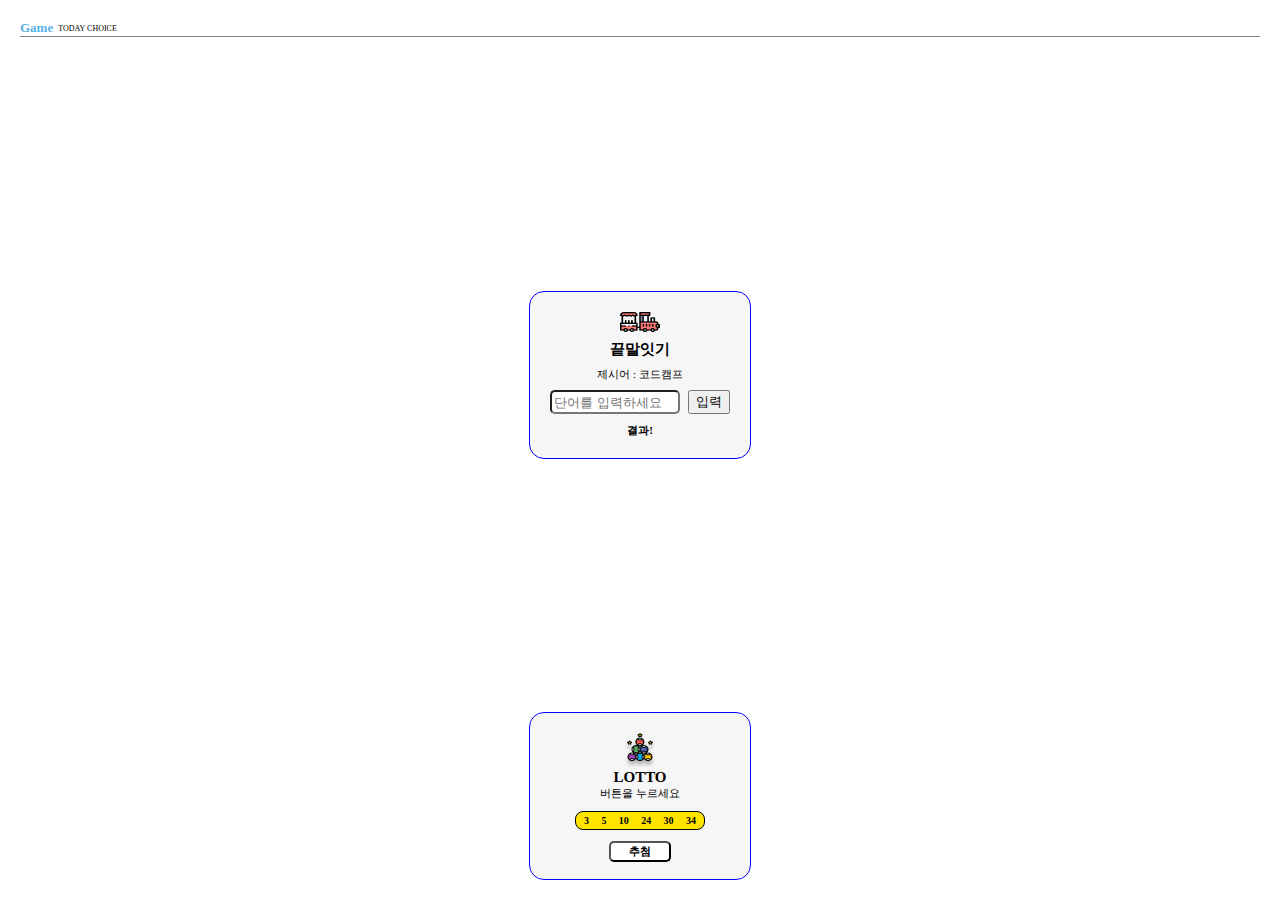
<file: game.html>
<!DOCTYPE html>
<html lang="ko">
<head>
    <title>Game</title>
    <link href="./styles/game.css" rel="stylesheet">
    <script src="./styles/game.js"></script>
</head>
<body>
    <div class="wrapper">
        <div class="wrapper__header">
            <div class="header__title">
                <div class="title">Game</div>
                <div class="subtitle">TODAY CHOICE</div>
            </div>
            <div class="divideLine"></div>
        </div>
        <div class="game_container">
            <img src="./images/word.png">
            <div class="game__title">끝말잇기</div>
            <div class="game__subtitle">제시어 : <span id="word">코드캠프</span></div>
            <div class="word__text">
                <input class="textbox" id="myword" placeholder="단어를 입력하세요">
                <button class="search0" onclick="startWord()">입력</button>
            </div>
            <div id="result" class="word__result">결과!</div>
        </div>
        <div class="game_container">
            <img src="./images/lotto.png">
            <div class="game__title">LOTTO</div>
            <div class="game__subtitle">버튼을 누르세요</div>
            <div class="game__lotto__number">
                <span>3</span>
                <span>5</span>
                <span>10</span>
                <span>24</span>
                <span>30</span>
                <span>34</span>
            </div>
            <button class="game__lotto__button">추첨</button>
        </div>
    </div>
</body>
</html>
</file>
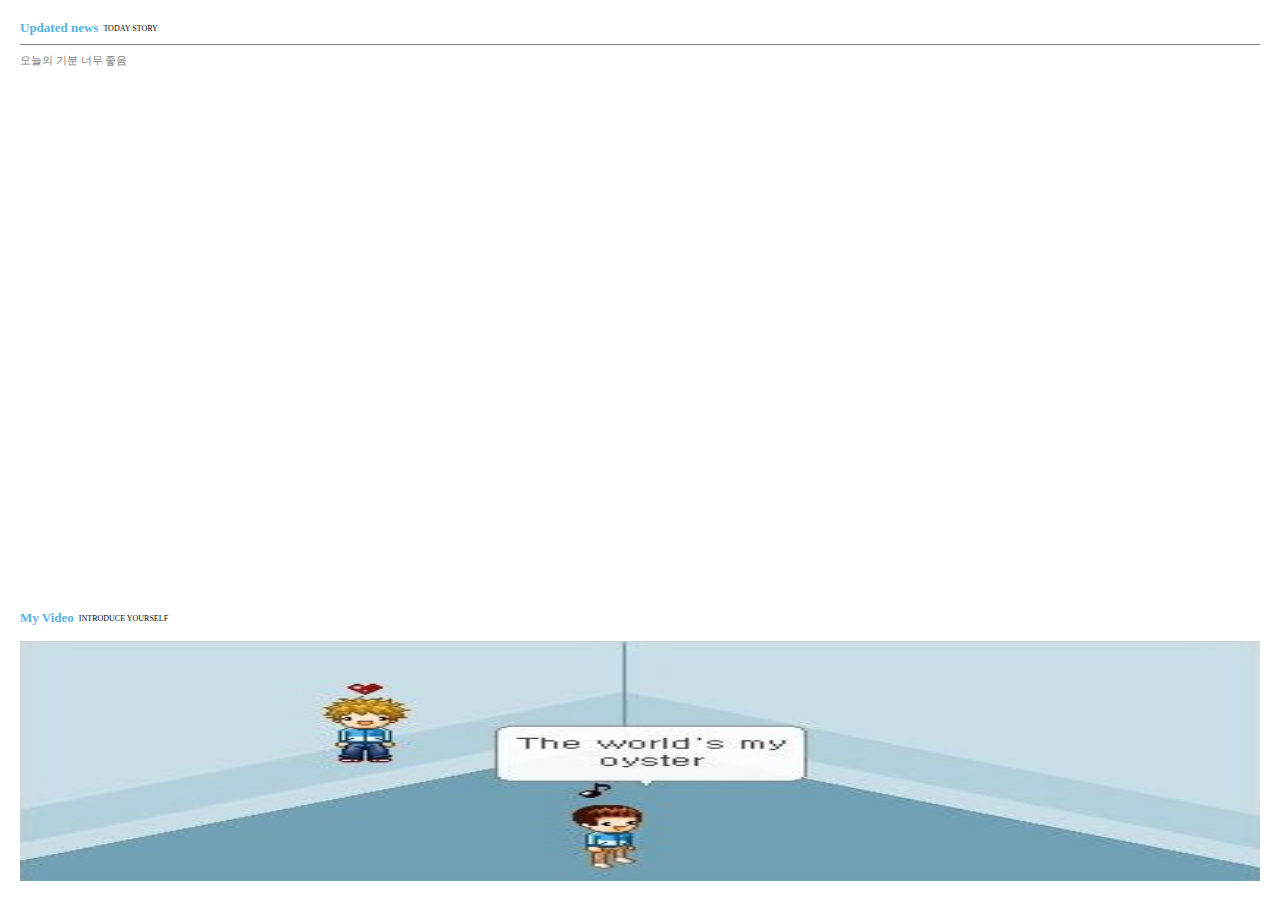
<file: home.html>
<!DOCTYPE html>
<html lang="ko">
  <head>
    <title>Home</title>
    <link href="./styles/home.css" rel="stylesheet" />
  </head>
  <body>
    <div class="wrapper">
      <div class="wrapper__header">
        <div class="contents__title">
          <div class="title">Updated news</div>
          <div class="subtitle">TODAY STORY</div>
        </div>
        <div class="divideLine"></div>
        <div class="contents__body">오늘의 기분 너무 좋음</div>
      </div>
      <div class="wrapper__body">
        <div class="contents__title">
          <div class="title">My Video</div>
          <div class="subtitle">INTRODUCE YOURSELF</div>
        </div>
        <!-- <div class="video"></div> -->
        <img src="./images/miniroom4.jpg" class="video" />
      </div>
    </div>
  </body>
</html>
</file>
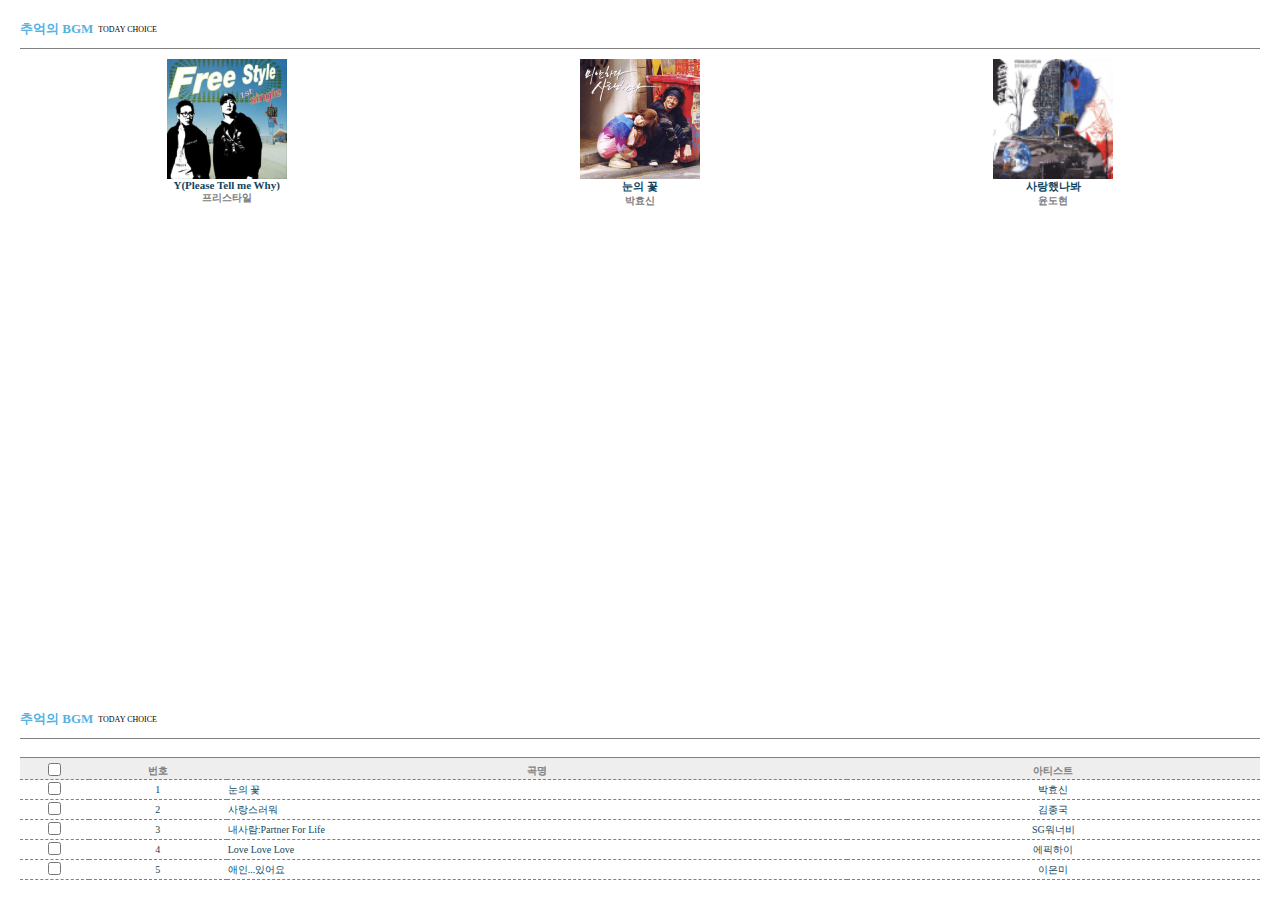
<file: jukebox.html>
<!DOCTYPE html>
<html lang="ko">
<head>
    <title>Jukebox</title>
    <link href="./styles/jukebox.css" rel="stylesheet">
</head>
<body>
    <div class="wrapper">
        <div class="wrapper__header">
            <div class="header__title">
                <div class="title">추억의 BGM</div>
                <div class="subtitle">TODAY CHOICE</div>
            </div>
            <div class="divideLine"></div>
            <div class="albumWrapper">
                <div class="albumWrapper__item">
                    <img class="album-thumbnail" src="./images/jukebox-01.png">
                    <div class="album-songtitle">Y(Please Tell me Why)</div>
                    <div class="album-artist">프리스타일</div>
                </div>
                <div class="albumWrapper__item">
                    <img class="album-thumbnail" src="./images/jukebox-02.png">
                    <div class="album-songtitle">눈의 꽃</div>
                    <div class="album-artist">박효신</div>
                </div>
                <div class="albumWrapper__item">
                    <img class="album-thumbnail" src="./images/jukebox-03.png">
                    <div class="album-songtitle">사랑했나봐</div>
                    <div class="album-artist">윤도현</div>
                </div>
            </div>
        </div>
        <div class="wrapper__body">
            <div class="header__title">
                <div class="title">추억의 BGM</div>
                <div class="subtitle">TODAY CHOICE</div>
            </div>
            <div class="divideLine"></div>
            <table class="albumTable">
                <tr>
                    <th class="albumtable__checkbox"><input type="checkbox"></th>
                    <th class="albumtable__number">번호</th>
                    <th class="albumtable__song">곡명</th>
                    <th class="albumtable__artist">아티스트</th>
                </tr>
                <tr>
                    <td class="album-table-checkbox"><input type="checkbox"></td>
                    <td class="album-table-number">1</td>
                    <td class="album-table-song">눈의 꽃</td>
                    <td class="album-table-artist">박효신</td>
                </tr>
                <tr>
                    <td class="album-table-checkbox"><input type="checkbox"></td>
                    <td class="album-table-number">2</td>
                    <td class="album-table-song">사랑스러워</td>
                    <td class="album-table-artist">김종국</td>
                </tr>
                <tr>
                    <td class="album-table-checkbox"><input type="checkbox"></td>
                    <td class="album-table-number">3</td>
                    <td class="album-table-song">내사람:Partner For Life</td>
                    <td class="album-table-artist">SG워너비</td>
                </tr>
                <tr>
                    <td class="album-table-checkbox"><input type="checkbox"></td>
                    <td class="album-table-number">4</td>
                    <td class="album-table-song">Love Love Love</td>
                    <td class="album-table-artist">에픽하이</td>
                </tr>
                <tr>
                    <td class="album-table-checkbox"><input type="checkbox"></td>
                    <td class="album-table-number">5</td>
                    <td class="album-table-song">애인...있어요</td>
                    <td class="album-table-artist">이은미</td>
                </tr>
            </table>
        </div>
    </div>
</body>
</html>
</file>
<file: styles/game.css>
* {
    box-sizing: border-box;
    margin: 0px;
}

html, body {
    width: 100%;
    height: 100%;
}

.wrapper {
    width: 100%;
    height: 100%;
    padding: 20px;
    display: flex;
    flex-direction: column;
    align-items: center;
    justify-content: space-between;
}

.wrapper__header {
    width: 100%;
    display: flex;
    flex-direction: column;
}

.header__title {
    display: flex;
    flex-direction: row;
    align-items: center;
}

.title {
    color: #55B2E4;
    font-size: 13px;
    font-weight: 700;
}

.subtitle {
    font-size: 8px;
    padding-left: 5px;
}

.divideLine {
    width: 100%;
    border-top: 1px solid gray;
}

.game_container {
    width: 222px;
    height: 168px;
    border: 1px solid blue;
    border-radius: 15px;
    display: flex;
    flex-direction: column;
    align-items: center;
    justify-content: space-between;
    padding: 20px;
    background-color: #f6f6f6;
}

.game__title {
    font-size: 15px;
    font-weight: 900;   
}

.game__subtitle {
    font-size: 11px;
}

.word__result {
    font-size: 11px;
    font-weight: 700;;
}

.word__text {
    width: 100%;
    display: flex;
    flex-direction: row;
    justify-content: space-between;
}


.textbox {
    width: 130px;
    height: 24px;
    border-radius: 5px;
}

.search {
    width: 38px;
    height: 24px;
    font-size: 11px;
    font-weight: 700;
}

.game__lotto__number {
    width: 130px;
    height: 21px;
    background-color: #ffe400;
    border: 1px solid black;
    border-radius: 8px;
    font-size: 10px;
    font-weight: 700;
    display: flex;
    flex-direction: row;
    justify-content: space-between;
    padding: 3px 8px;
    margin-top: 10px;
    margin-bottom: 11px;
}

.game__lotto__button {
    width: 62px;
    height: 24px;
    background-color: white;
    /* border: 1px solid black; */
    border-radius: 5px;
    font-size: 11px;
    font-weight: 700;
}
</file>
<file: styles/home.css>
* {
    box-sizing: border-box;
    margin: 0px;
}

html, body {
    width: 100%;
    height: 100%;
}

.wrapper {
    width: 100%;
    height: 100%;
    padding: 20px;
    display: flex;
    flex-direction: column;
    justify-content: space-between;
}

.wrapper__header {
    width: 100%;
    height: 48px;
    display: flex;
    flex-direction: column;
    justify-content: space-between;
}

.contents__title {
    display: flex;
    flex-direction: row;
    align-items: center;
}

.title {
    color: #55B2E4;
    font-size: 13px;
    font-weight: 700;
}

.subtitle {
    font-size: 8px;
    padding-left: 5px;
}

.divideLine {
    width: 100%;
    border-top: 1px solid gray;
}

.contents__body {
    color: gray;
    font-size: 11px;
}

.wrapper__body {
    width: 100%;
    height: 270px;
}

.video {
    width: 100%;
    height: 240px;
    background-color: #C4C4C4;

    margin-top: 15px;
}
</file>
<file: styles/jukebox.css>
* {
    box-sizing: border-box;
    margin: 0px;
}

html, body {
    width: 100%;
    height: 100%;
}

.wrapper {
    width: 100%;
    height: 100%;
    padding: 20px;
    display: flex;
    flex-direction: column;
    justify-content: space-between;
    align-items: center;
}

.wrapper__header {
    width: 100%;
    display: flex;
    flex-direction: column;
}

.header__title {
    display: flex;
    flex-direction: row;
    align-items: center;
}

.title {
    color: #55B2E4;
    font-size: 13px;
    font-weight: 700;
}

.subtitle {
    font-size: 8px;
    padding-left: 5px;
}

.divideLine {
    width: 100%;
    border-top: 1px solid gray;
    margin: 10px 0px;
}

.albumWrapper {
    display: flex;
    flex-direction: row;
    justify-content: space-around;
}

.albumWrapper__item {
    display: flex;
    flex-direction: column;
}

.album-thumbnail {
    width: 120px;
    height: 120px;
}

.album-songtitle {
    color: #0f465e;
    font-size: 11px;
    font-weight: bold;
    display: flex;
    flex-direction: row;
    justify-content: center;
}

.album-artist {
    color: gray;
    font-size: 10px;
    font-weight: bold;
    display: flex;
    flex-direction: row;
    justify-content: center;
}

.wrapper__body {
    width: 100%;
}

.albumTable {
    width: 100%;
    padding-top: 8px;
    border-spacing: 0px;
}

.albumTable th {
    height: 20px;
    font-size: 10px;
    font-weight: bold;
    color: gray;
    background-color: #eeeeee;
    padding-top: 5px;
    border-top: 1px solid gray;
    border-bottom: 1px dashed gray;
}

.albumTable td {
    height: 20px;
    font-size: 10px;
    color: #0f465e;
    border-bottom: 1px dashed gray;
}

/* width 100% 안되는건 여백 준것 */
.album-table-checkbox {
    width: 5%;
    /* 상하X 좌우만 정렬 */
    text-align: center;
}

.album-table-number {
    width: 10%;
    text-align: center;
}

.album-table-song {
    width: 45%;
    text-align: left;
}

.album-table-artist {
    width: 30%;
    text-align: center;
}
</file>
